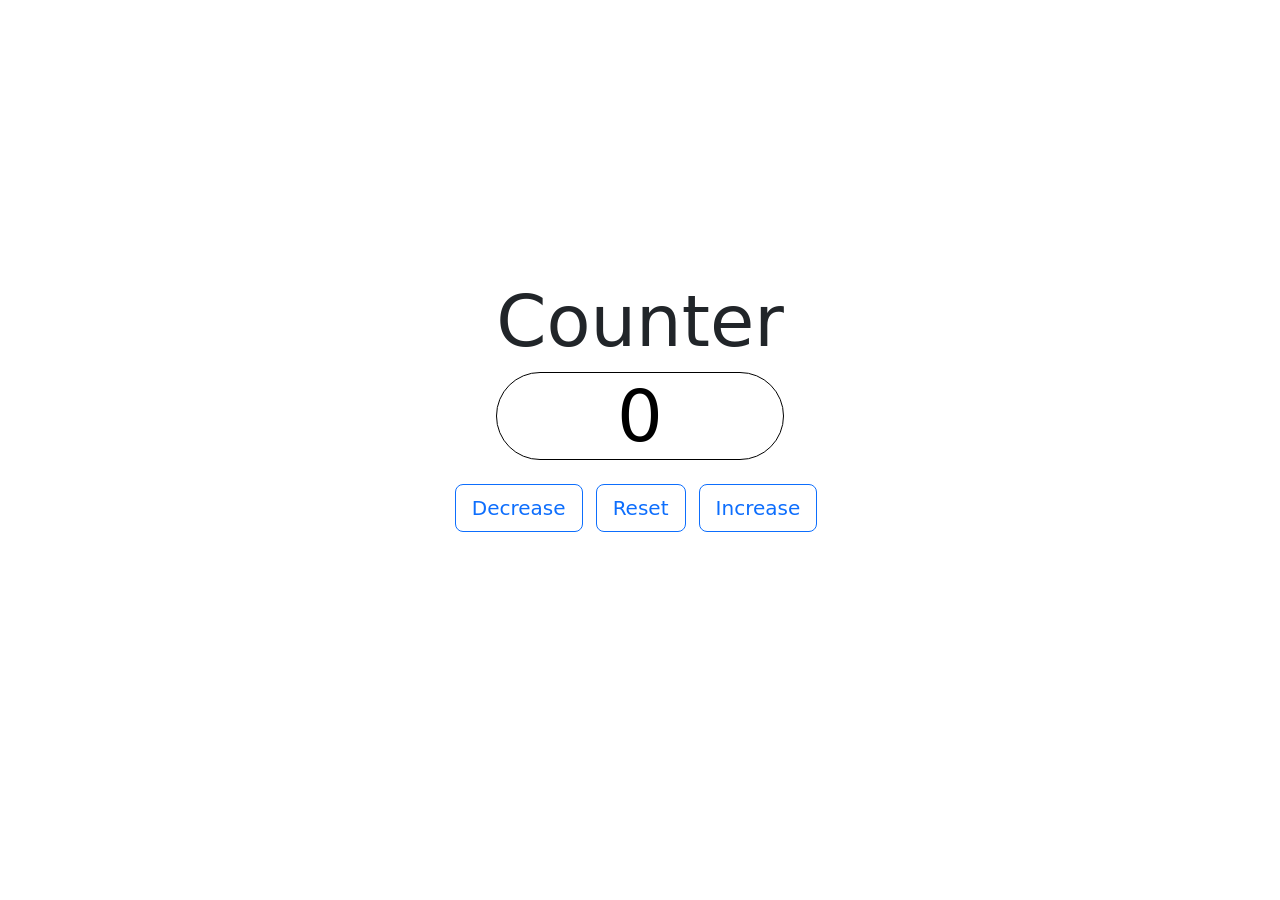
<file: apps/counter-app/index.html>
<!DOCTYPE html>
<html lang="en">
<head>
    <meta charset="UTF-8">
    <meta name="viewport" content="width=device-width, initial-scale=1.0">
    <title>Counter App</title>
    <link rel="stylesheet" href="https://cdn.jsdelivr.net/npm/bootstrap@5.3.8/dist/css/bootstrap.min.css">
    <link rel="stylesheet" href="main.css">
</head>
<body>
    <main>
        <div class="root d-flex flex-column justify-content-center align-items-center">

            <div class="text-center">
                <div class="mb-2">
                    <span class="display-2">Counter</span>
                </div>
                <div class="border border-black rounded-pill">
                    <span id="counter" class="display-2"></span>
                </div>
            </div>

            <div class="mt-4">
                <button id="btnDecr" class="btn btn-lg btn-outline-primary me-2">Decrease</button>
            
                <button id="btnReset" class="btn btn-lg btn-outline-primary me-2">Reset</button>
           
                <button id="btnIncr" class="btn btn-lg btn-outline-primary me-2">Increase</button>
            </div>

        </div>
    </main>

    <script src="./main.js"></script>
</body>
</html>
</file>
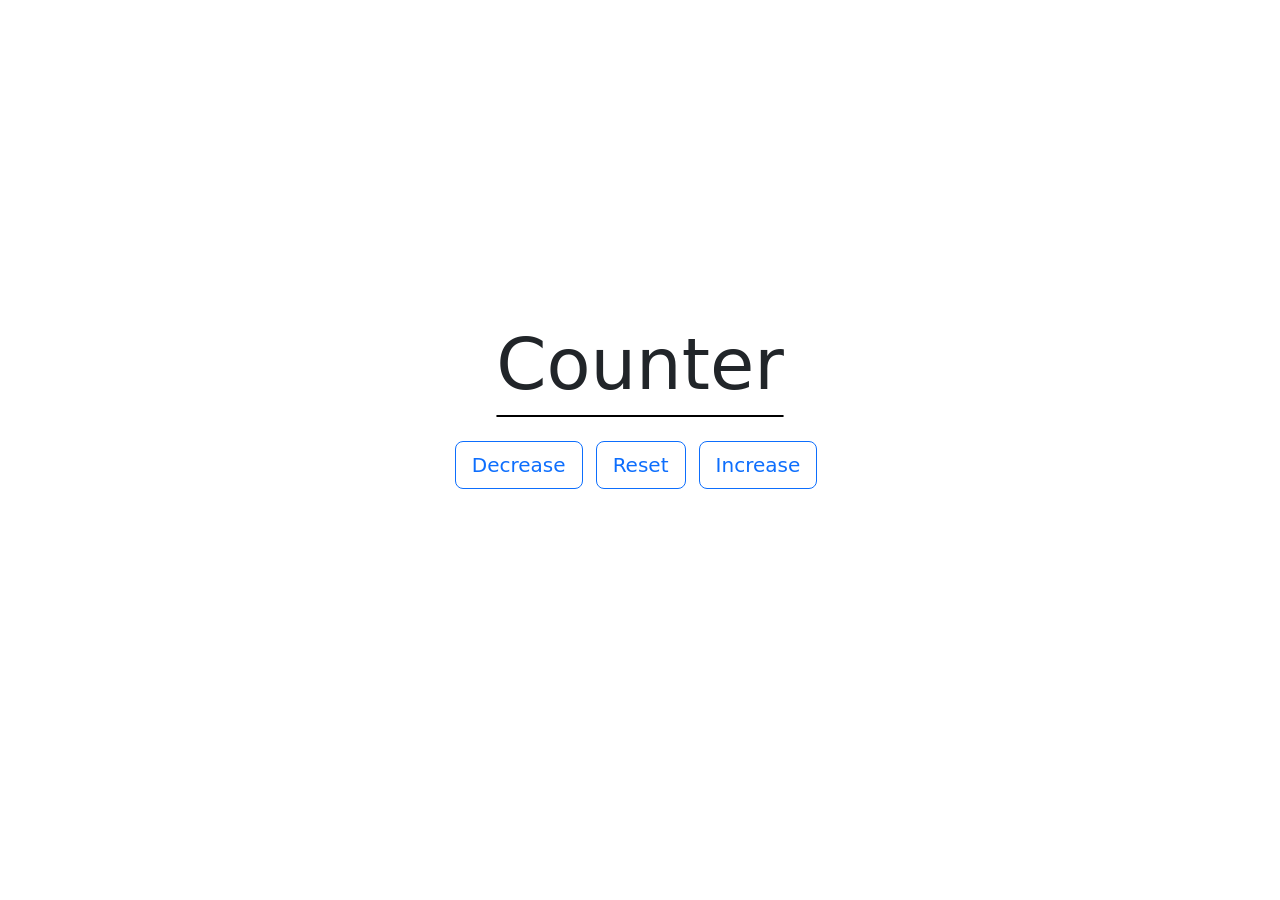
<file: browser/jquery/counter/index.html>
<!DOCTYPE html>
<html lang="en">
<head>
    <meta charset="UTF-8">
    <meta name="viewport" content="width=device-width, initial-scale=1.0">
    <title>Counter App</title>
    <link rel="stylesheet" href="https://cdn.jsdelivr.net/npm/bootstrap@5.3.8/dist/css/bootstrap.min.css">
    <link rel="stylesheet" href="main.css">
</head>
<body>
    <main>
        <div class="root d-flex flex-column justify-content-center align-items-center">

            <div class="text-center">
                <div class="mb-2">
                    <span class="display-2">Counter</span>
                </div>
                <div class="border border-black rounded-pill">
                    <span id="counter" class="display-2"></span>
                </div>
            </div>

            <div class="mt-4">
                <button id="btnDecr" class="btn btn-lg btn-outline-primary me-2">Decrease</button>
            
                <button id="btnReset" class="btn btn-lg btn-outline-primary me-2">Reset</button>
           
                <button id="btnIncr" class="btn btn-lg btn-outline-primary me-2">Increase</button>
            </div>

        </div>
    </main>

    <script 
        src="https://cdnjs.cloudflare.com/ajax/libs/jquery/3.7.1/jquery.min.js">
    </script>
    <script 
        src="https://cdnjs.cloudflare.com/ajax/libs/bootstrap/5.3.8/js/bootstrap.min.js">
    </script>
    <script src="./counter.js"></script>
</body>
</html>
</file>
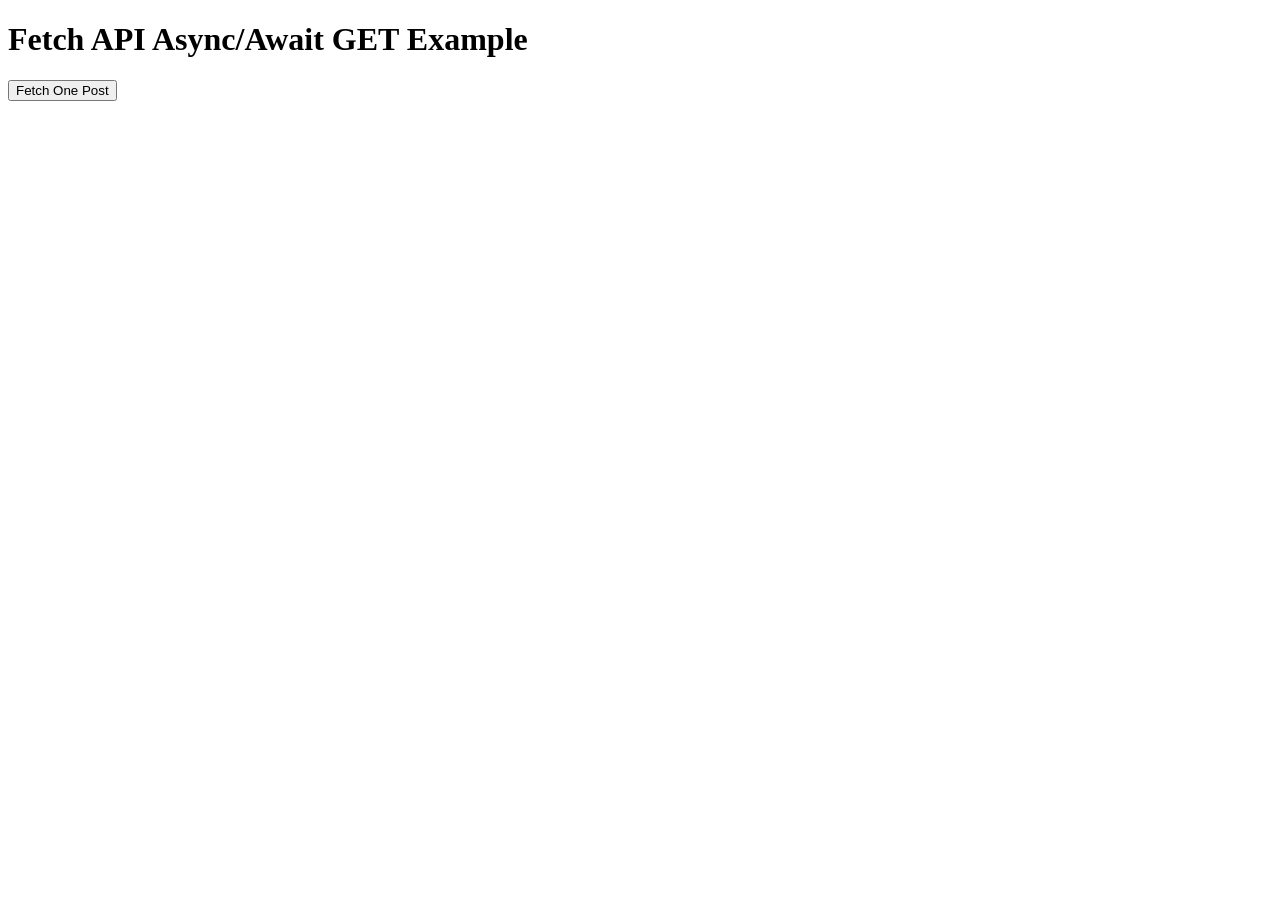
<file: ajax/async-await-fetch-api-get.html>
<!DOCTYPE html>
<html lang="en">
<head>
    <meta charset="UTF-8">
    <meta name="viewport" content="width=device-width, initial-scale=1.0">
    <title>Fetch API Async wait</title>
</head>
<body>

    <h1>Fetch API Async/Await GET Example</h1>
    <button id="btn" type="button">Fetch One Post</button>
    <p id="responseText"></p>

    <script>
        document.querySelector('#btn').addEventListener('click', async () => {
            try {
                const response = await fetch('https://jsonplaceholder.typicode.com/posts/1');
                
                if (!response.ok) { // όλα τα 2xx responses
                    throw new Error(`HTTP error! status: ${response.status}`);
                }
                const data = await response.json();
                document.getElementById('responseText').textContent = `Title: ${data.title} 
                                                                       Body: ${data.body}`;
            } catch (error) {
                document.getElementById('responseText').textContent = `Error: ${error.message}`;
                console.error('Error fetching data:', error.message);
            }
        });
    </script>
    
</body>
</html>
</file>
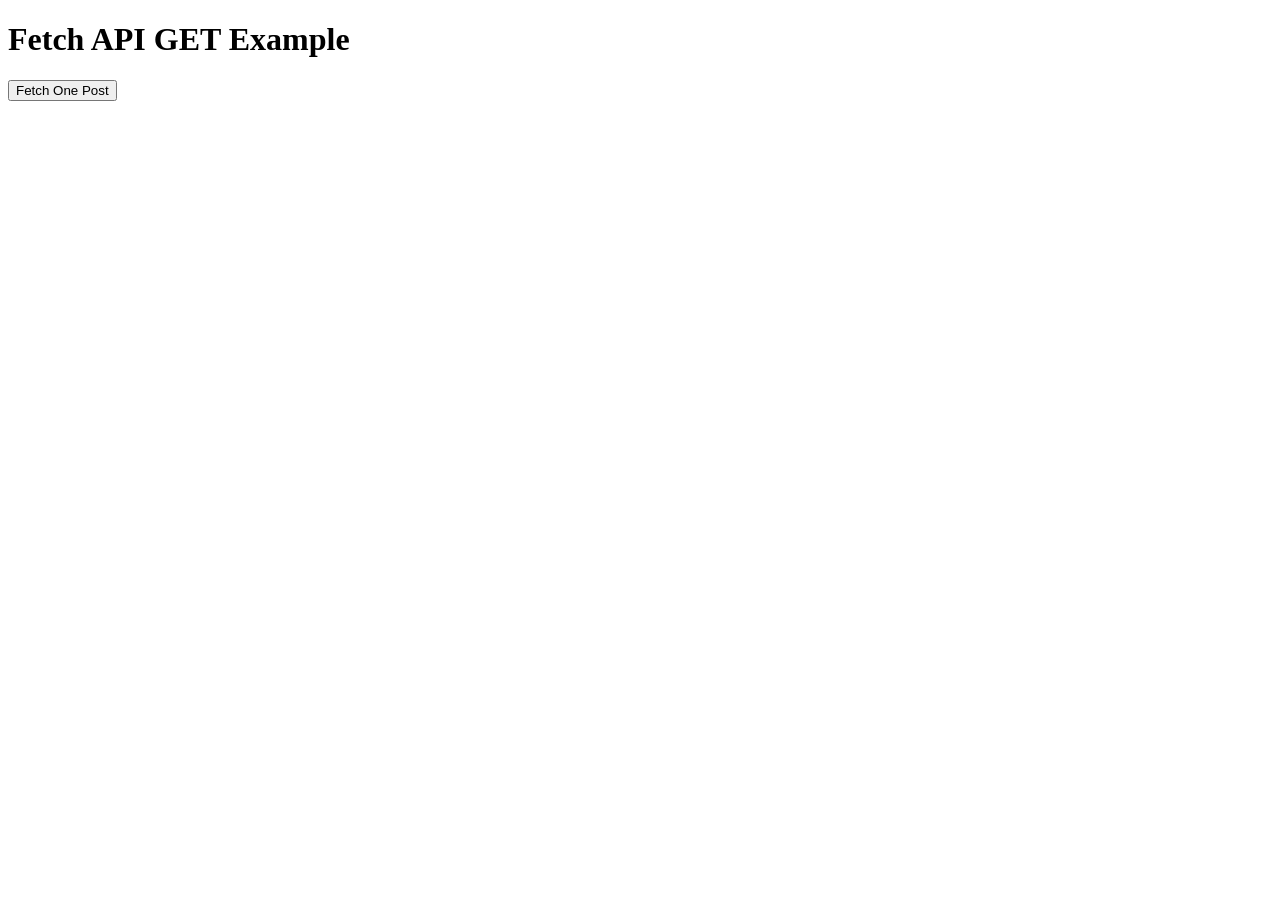
<file: ajax/fetch-api-get.html>
<!DOCTYPE html>
<html lang="en">
<head>
    <meta charset="UTF-8">
    <meta name="viewport" content="width=device-width, initial-scale=1.0">
    <title>Document</title>
</head>
<body>
    <h1>Fetch API GET Example</h1>
    <button type="button" onclick="fetchOnePost()">Fetch One Post</button>
    <p id="responseText"></p>

    <script>
        function fetchOnePost() {
            fetch('https://jsonplaceholder.typicode.com/posts/2')
            .then(response => {
                if (!response.ok) { // όλα τα 2xx responses
                    throw new Error(`HTTP error! status: ${response.status}`);
                }
                return response.json();     // promise is returned - parse JSON response into JavaScript object
            })
            .then(data => {
                document.getElementById('responseText').textContent = `Title: ${data.title} 
                                                                       Body: ${data.body}`;
            })
            .catch(error => {       // network errors, custom errors, και οποιδήποτε error προκύψει στα προηγούμενο then
                document.getElementById('responseText').textContent = `Error: ${error.message}`;
            });
        }
            
    </script>
</body>
</html>
</file>
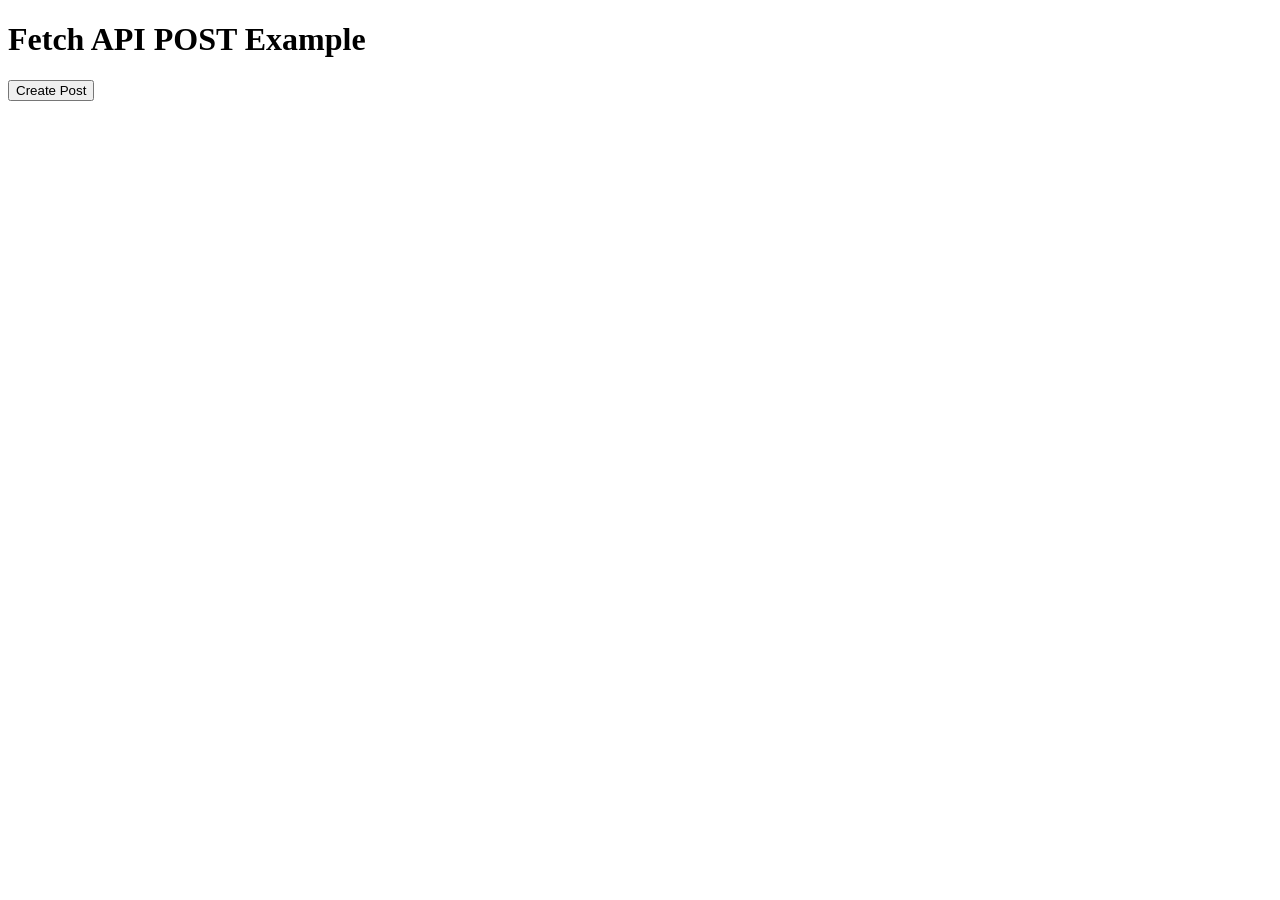
<file: ajax/fetch-api-post.html>
<!DOCTYPE html>
<html lang="en">
<head>
    <meta charset="UTF-8">
    <meta name="viewport" content="width=device-width, initial-scale=1.0">
    <title>Fetch API POST Example</title>
</head>
<body>

    <h1>Fetch API POST Example</h1>
    <button type="button" onclick="createPost()">Create Post</button>
    <p id="responseText"></p>

    <script>
        function createPost() {
            fetch('https://jsonplaceholder.typicode.com/posts', {
                method: 'POST',
                headers: {
                    'Content-Type': 'application/json' // MIME type of the body content
                },
                body: JSON.stringify({
                    userId: 1, 
                    title: 'Coding Factory',
                    body: 'Coding Factory is a great place to learn coding!',
                })
            })
            .then(response => {
                if (!response.ok) {
                    throw new Error(`HTTP error! status: ${response.status}`);
                }
                return response.json();
            })
            .then(data => {
                document.getElementById('responseText').textContent = `Post created with ID: ${data.id},
                                            Title: ${data.title}, Body: ${data.body}`;
            })
            .catch(error => {
                document.getElementById('responseText').textContent = `Error: ${error.message}`;
            });
        }
    </script>
    
</body>
</html>
</file>
<file: apps/counter-app/main.css>
.root {
    height: 90vh;
}

.color-green {
    color: green;
}

.color-red {
    color: red;
}

.color-black {
    color: black;
}
</file>
<file: browser/jquery/counter/main.css>
.root {
    height: 90vh;
}

.color-green {
    color: green;
}

.color-red {
    color: red;
}

.color-black {
    color: black;
}
</file>
